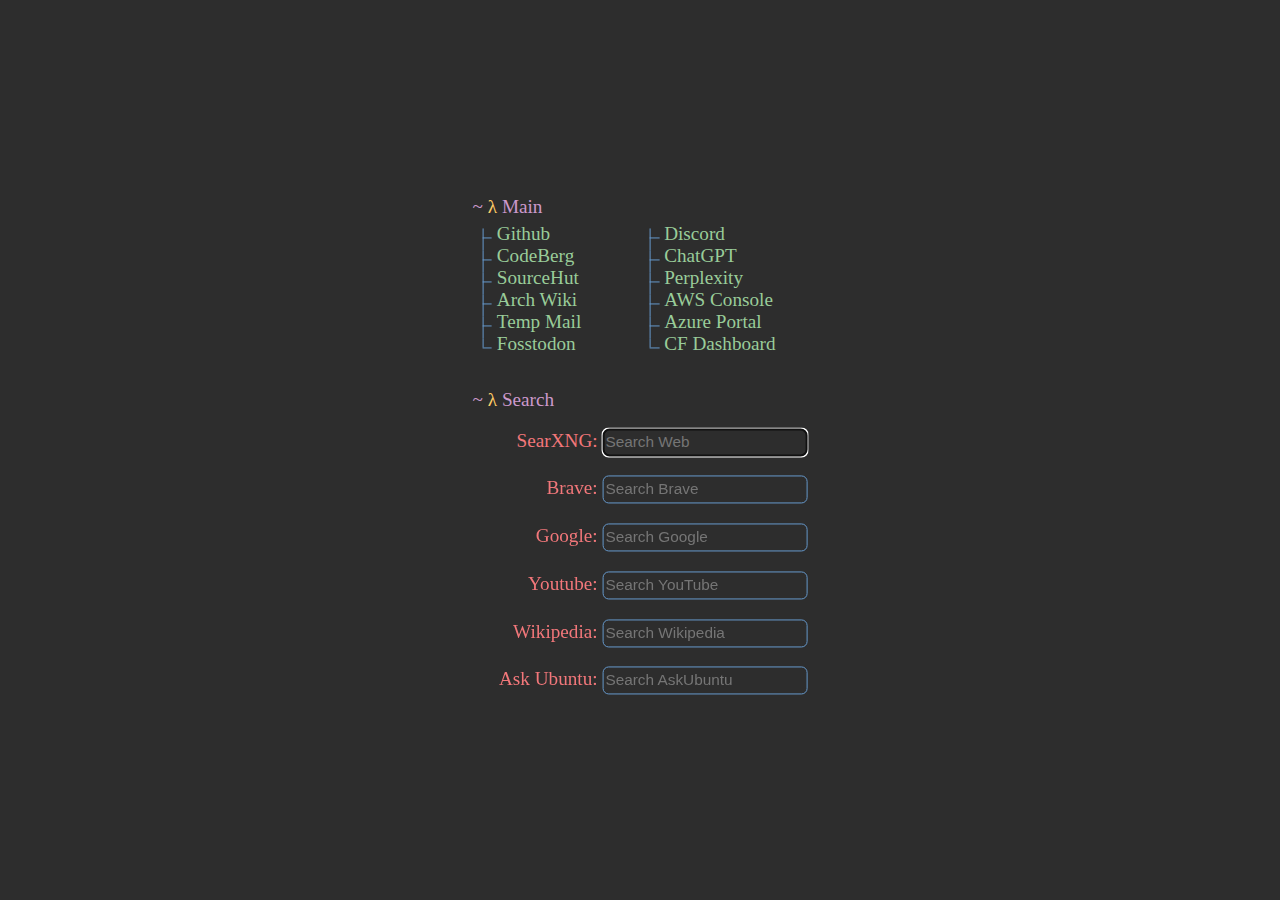
<file: index.html>
<!DOCTYPE html>
<html lang="en">

<head>
    <meta charset="utf-8">
    <meta http-equiv="X-UA-Compatible" content="IE=edge">
    <meta name="viewport" content="width=device-width, initial-scale=1.0">
    <title>Home Page</title>
    <link rel="stylesheet" href="/styles/style.css">
</head>

<body>
    <div class="container">
        <div class="prompt">~ <span>λ </span>Main</div>
        <div class="row">
            <div class="column">
                <div class="tree">
                    <ul>
                        <li><a href="https://github.com">Github</a></li>
                        <li><a href="https://codeberg.org">CodeBerg</a></li>
                        <li><a href="https://sr.ht">SourceHut</a></li>
                        <li><a href="https://wiki.archlinux.org">Arch Wiki</a></li>
                        <li><a href="https://burner.kiwi">Temp Mail</a></li>
                        <li><a href="https://fosstodon.org">Fosstodon</a></li>
                    </ul>
                </div>
            </div>
            <div class="column">
                <div class="tree">
                    <ul>
                        <li><a href="https://discord.com/app">Discord</a></li>
                        <li><a href="https://chatgpt.com">ChatGPT</a></li>
                        <li><a href="https://www.perplexity.ai">Perplexity</a></li>
                        <li><a href="https://console.aws.amazon.com">AWS Console</a></li>
                        <li><a href="https://portal.azure.com">Azure Portal</a></li>
                        <li><a href="https://dash.cloudflare.com">CF Dashboard</a></li>
                    </ul>
                </div>
            </div>
        </div>
        <div class="prompt">~ <span>λ </span>Search</div>
        <div class="searchengines">
            <form action="https://search.hbubli.cc/search" method="GET">
                <h1>SearXNG:</h1>
                <input autofocus="autofocus" name="q" type="text" placeholder="Search Web">
            </form>
            <form action="https://search.brave.com/search" method="GET">
                <h1>Brave:</h1>
                <input name="q" type="text" placeholder="Search Brave">
            </form>
            <form action="https://www.google.com/search" method="GET">
                <h1>Google:</h1>
                <input name="q" type="text" placeholder="Search Google">
            </form>
            <form action="https://www.youtube.com/results" method="GET">
                <h1>Youtube:</h1>
                <input name="search_query" type="text" placeholder="Search YouTube">
            </form>
            <form action="https://en.wikipedia.org/wiki/Special:Search" method="GET">
                <h1>Wikipedia:</h1>
                <input name="search" type="text" placeholder="Search Wikipedia">
            </form>
            <form action="https://askubuntu.com/search" method="GET">
                <h1>Ask Ubuntu:</h1>
                <input name="q" type="text" placeholder="Search AskUbuntu">
            </form>
        </div>
    </div>
</body>

</html>
</file>
<file: styles/style.css>
html{font-size:1.2rem;}body{background:#2d2d2d;}.container{position:absolute;top:50%;left:50%;transform:translate(-50%,-50%);}.prompt{color:#cc99cc;}.prompt ~ .prompt{padding:1.5rem 0 .3125rem;}span{color:#ffcc66;}h1{display:inline;font-size:1rem;font-weight:normal;color:#f2777a;}.tree>ul{margin:0;padding-left:1rem;padding-right:1rem;}ul{list-style:none;padding-left:2.5rem;white-space:nowrap;}li{position:relative;}li::before,li::after{content:"";position:absolute;left:-.75rem;}li::before{border-top:1px solid #6699cc;top:.75rem;width:.5rem;}li::after{border-left:1px solid #6699cc;height:100%;top:.25rem;}li:last-child::after{height:.5rem;}a{font-size:1rem;color:#99cc99;text-decoration:none;outline:none;}a:hover{color:#ffcc66;}form h1{width:125px;text-align:right;display:inline-block;}input{font-size:.8rem;color:#999999;background-color:#2d2d2d;border:1px solid #6699cc;border-radius:6px;padding-top:4px;padding-bottom:4px;}.column{flex:50%;padding:5px;}.row{display:flex;}.row:after{content:"";display:table;clear:both;}@media screen and (max-width:715px){input{width:170px}}
</file>
